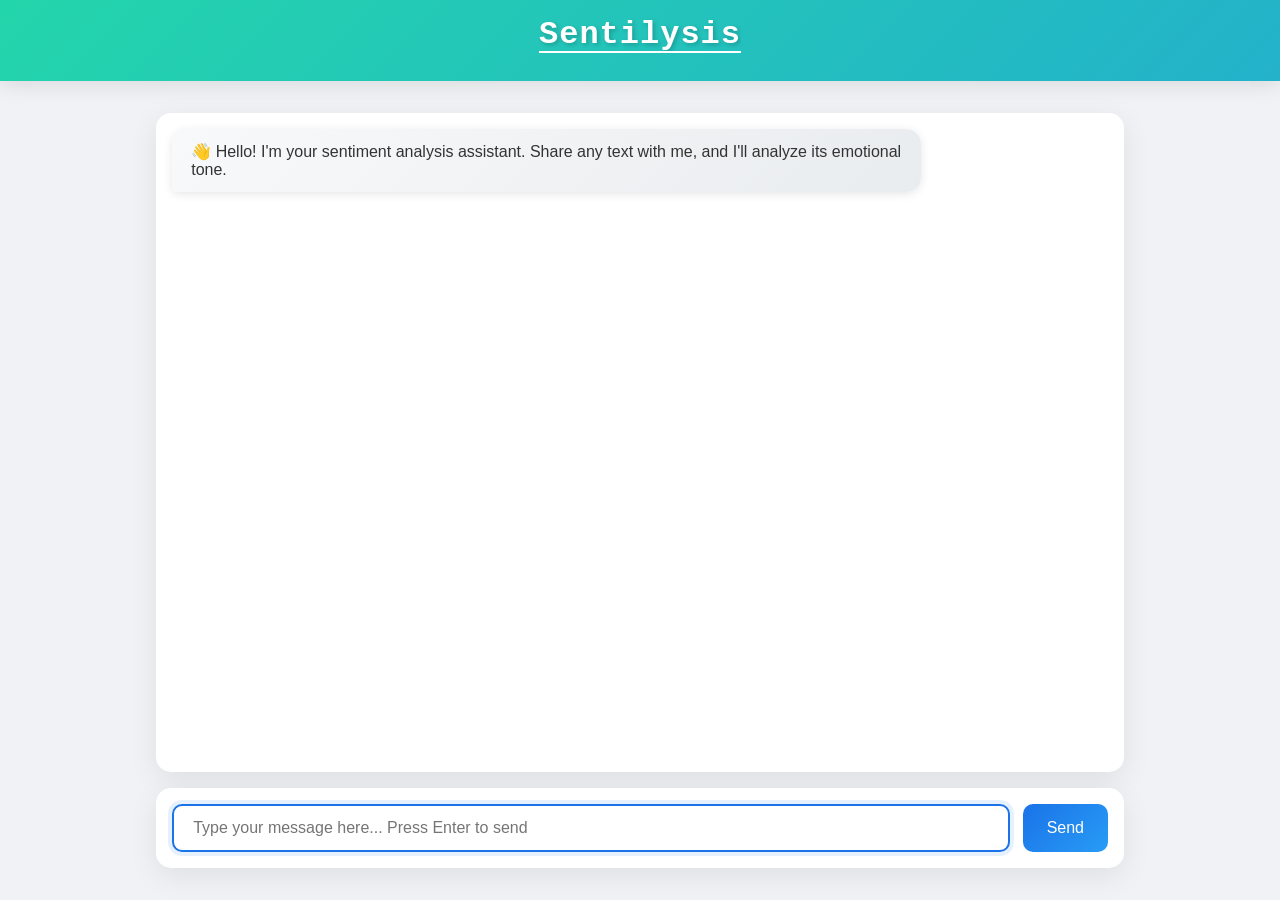
<file: index.html>
<!DOCTYPE html>
<html lang="en">
<head>
    <meta charset="UTF-8" />
    <meta name="viewport" content="width=device-width, initial-scale=1.0" />
    <title>Sentilysis</title>
    <style>
        * {
            margin: 0;
            padding: 0;
            box-sizing: border-box;
        }

        body {
            font-family: -apple-system, BlinkMacSystemFont, 'Segoe UI', Roboto, sans-serif;
            background-color: #f0f2f5;
            color: #161616;
            min-height: 100vh;
            display: flex;
            flex-direction: column;
        }

        .header {
            background: linear-gradient(-45deg, #1a73e8, #289cf5, #23a6d5, #23d5ab);
            background-size: 400% 400%;
            color: white;
            padding: 1rem;
            text-align: center;
            box-shadow: 0 4px 20px rgba(0,0,0,0.1);
            position: relative;
            animation: gradientBG 15s ease infinite;
            z-index: 100;
        }

        @keyframes gradientBG {
            0% { background-position: 0% 50%; }
            50% { background-position: 100% 50%; }
            100% { background-position: 0% 50%; }
        }

        .header-content {
            position: relative;
            animation: slideDown 1s ease-out forwards;
        }

        @keyframes slideDown {
            from {
                transform: translateY(-20px);
                opacity: 0;
            }
            to {
                transform: translateY(0);
                opacity: 1;
            }
        }

        .header h1 {
            font-size: 2rem;
            margin-bottom: 0.5rem;
            text-shadow: 2px 2px 4px rgba(0,0,0,0.2);
            letter-spacing: 1px;
            display: inline-block;
            position: relative;
            font-family:'Courier New', Courier, monospace;
            overflow: hidden;
        }

        .header h1::after {
            content: '';
            position: absolute;
            left: 0;
            bottom: 0;
            width: 100%;
            height: 2px;
            background: white;
            transform: translateX(-100%);
            animation: underline 1.5s ease forwards 0.5s;
        }

        @keyframes underline {
            to {
                transform: translateX(0);
            }
        }

        .header p {
            font-size: 1rem;
            opacity: 0;
            animation: fadeIn 1s ease forwards 1s;
        }

        @keyframes fadeIn {
            to {
                opacity: 0.9;
            }
        }

        .chat-container {
            flex: 1;
            max-width: 1000px;
            margin: 1rem auto;
            width: 90%;
            display: flex;
            flex-direction: column;
            gap: 1rem;
            padding: 1rem;
        }

        #chatBox {
            flex: 1;
            min-height: 300px;
            overflow-y: auto;
            padding: 1rem;
            background: white;
            border-radius: 15px;
            box-shadow: 0 8px 30px rgba(0,0,0,0.08);
            margin-top: 0rem;
        }

        .message {
            margin-bottom: 1rem;
            max-width: 80%;
            animation: fadeIn 0.3s ease-in-out;
        }

        .message.user {
            margin-left: auto;
        }

        .message.bot {
            margin-right: auto;
        }

        .message-content {
            padding: 0.8rem 1.2rem;
            border-radius: 15px;
            box-shadow: 0 2px 10px rgba(0,0,0,0.1);
            font-size: 1rem;
        }

        .user .message-content {
            background: linear-gradient(135deg, #1a73e8, #289cf5);
            color: white;
            border-bottom-right-radius: 5px;
        }

        .bot .message-content {
            background: linear-gradient(135deg, #f8f9fa, #e9ecef);
            color: #333;
            border-bottom-left-radius: 5px;
        }

        .input-container {
            display: flex;
            gap: 0.8rem;
            padding: 1rem;
            background: white;
            border-radius: 15px;
            box-shadow: 0 8px 30px rgba(0,0,0,0.08);
        }

        #userInput {
            flex: 1;
            padding: 0.8rem 1.2rem;
            border: 2px solid #e1e4e8;
            border-radius: 10px;
            font-size: 1rem;
            outline: none;
            transition: all 0.3s ease;
        }

        #userInput:focus {
            border-color: #1a73e8;
            box-shadow: 0 0 0 4px rgba(26,115,232,0.1);
        }

        button {
            padding: 0 1.5rem;
            background: linear-gradient(135deg, #1a73e8, #289cf5);
            color: white;
            border: none;
            border-radius: 10px;
            cursor: pointer;
            font-size: 1rem;
            transition: all 0.3s ease;
        }

        button:hover {
            transform: translateY(-2px);
            box-shadow: 0 4px 15px rgba(26,115,232,0.3);
        }

        .typing-indicator {
            display: none;
            padding: 0.8rem 1.2rem;
            background: linear-gradient(135deg, #f8f9fa, #e9ecef);
            border-radius: 15px;
            margin-bottom: 1rem;
            width: fit-content;
        }

        .typing-indicator span {
            display: inline-block;
            width: 8px;
            height: 8px;
            background: #1a73e8;
            border-radius: 50%;
            margin-right: 5px;
            animation: bounce 1.4s infinite ease-in-out;
        }

        .typing-indicator span:nth-child(1) { animation-delay: 0s; }
        .typing-indicator span:nth-child(2) { animation-delay: 0.2s; }
        .typing-indicator span:nth-child(3) { animation-delay: 0.4s; }

        @keyframes bounce {
            0%, 80%, 100% { transform: translateY(0); }
            40% { transform: translateY(-10px); }
        }

        #chatBox::-webkit-scrollbar {
            width: 6px;
        }

        #chatBox::-webkit-scrollbar-track {
            background: #f1f1f1;
            border-radius: 3px;
        }

        #chatBox::-webkit-scrollbar-thumb {
            background: #1a73e8;
            border-radius: 3px;
        }

        #chatBox::-webkit-scrollbar-thumb:hover {
            background: #1557b0;
        }

        @media (max-width: 768px) {
            .chat-container {
                width: 95%;
                margin: 0.5rem auto;
            }
            
            .message {
                max-width: 85%;
            }
        }
    </style>
</head>
<body>
    <div class="header">
        <div class="header-content">
            <h1>Sentilysis</h1>
        </div>
    </div>
    
    <div class="chat-container">
        <div id="chatBox">
            <div class="message bot">
                <div class="message-content">
                    👋 Hello! I'm your sentiment analysis assistant. Share any text with me, and I'll analyze its emotional tone.
                </div>
            </div>
        </div>
        
        <div class="typing-indicator" id="typingIndicator">
            <span></span>
            <span></span>
            <span></span>
        </div>

        <div class="input-container">
            <input 
                type="text" 
                id="userInput" 
                placeholder="Type your message here... Press Enter to send" 
                onkeypress="if(event.key === 'Enter') analyzeSentiment()"
            />
            <button onclick="analyzeSentiment()">Send</button>
        </div>
    </div>

    <script>
        async function query(data) {
            const response = await fetch(
                "https://api-inference.huggingface.co/models/Leonuraht/IMDBert",
                {
                    headers: {
                        Authorization: "Bearer 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",
                        "Content-Type": "application/json",
                    },
                    method: "POST",
                    body: JSON.stringify(data),
                }
            );
            const result = await response.json();
            return result;
        }

        function addMessage(content, isUser = false) {
            const chatBox = document.getElementById("chatBox");
            const messageDiv = document.createElement("div");
            messageDiv.className = `message ${isUser ? 'user' : 'bot'}`;
            messageDiv.innerHTML = `
                <div class="message-content">
                    ${content}
                </div>
            `;
            chatBox.appendChild(messageDiv);
            chatBox.scrollTop = chatBox.scrollHeight;
        }

        function showTypingIndicator() {
            const indicator = document.getElementById("typingIndicator");
            indicator.style.display = "block";
        }

        function hideTypingIndicator() {
            const indicator = document.getElementById("typingIndicator");
            indicator.style.display = "none";
        }

        async function analyzeSentiment() {
            const userInput = document.getElementById("userInput");
            const text = userInput.value.trim();
            
            if (!text) return;

            addMessage(text, true);
            userInput.value = "";
            
            showTypingIndicator();

            try {
                const response = await query({ inputs: text });

                if (Array.isArray(response) && response[0] && Array.isArray(response[0])) {
                    const scores = response[0];
                    const positiveScoreObj = scores.find(item => item.label === "LABEL_1");
                    const negativeScoreObj = scores.find(item => item.label === "LABEL_0");

                    if (positiveScoreObj && negativeScoreObj) {
                        const positiveScore = positiveScoreObj.score;
                        const negativeScore = negativeScoreObj.score;

                        let sentiment = positiveScore > negativeScore ? "positive" : "negative";
                        let confidence = positiveScore > negativeScore ? 
                            (positiveScore * 100).toFixed(1) : 
                            (negativeScore * 100).toFixed(1);
                        
                        let emoji = sentiment === "positive" ? "😊" : "😔";
                        
                        const botMessage = `I detect a ${sentiment} sentiment in your message! ${confidence}% confidence ${emoji}`;
                        
                        hideTypingIndicator();
                        addMessage(botMessage);
                    }
                }
            } catch (error) {
                hideTypingIndicator();
                addMessage("Sorry, I encountered an error while analyzing the sentiment. Please try again.");
            }
        }

        document.getElementById("userInput").focus();
    </script>
</body>
</html>
</file>
